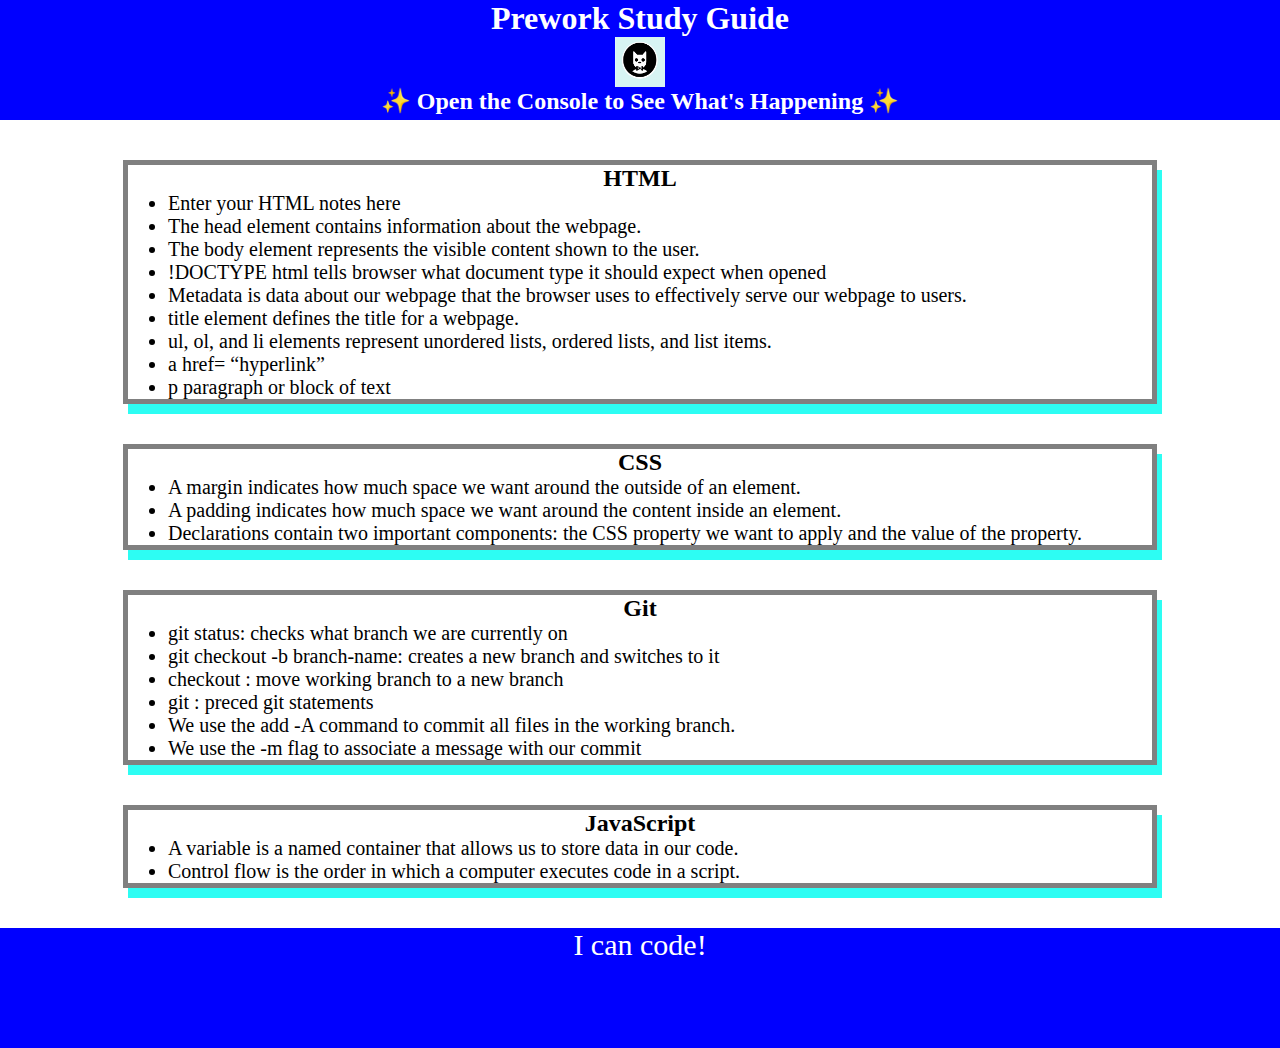
<file: index.html>
<!DOCTYPE html>
<html lang="en">
  <head>
    <meta charset="UTF-8" />
    <meta http-equiv="X-UA-Compatible" content="IE=edge" />
    <meta name="viewport" content="width=device-width, initial-scale=1.0" />
    <link rel="stylesheet" href="./assets/style.css">
    <title>Prework Study Guide</title>
  </head>
  <body>
    <header id="top">
      <h1>Prework Study Guide</h1>
      <img src="./assets/bowtie-cat.png" alt="Profile image of cat wearing a bow tie." />
      <h2>✨ Open the Console to See What's Happening ✨</h2>
    </header>
    <main>
      <section class="card" id="html-section">
        <h2>HTML</h2>
        <ul>
          <li>Enter your HTML notes here</li>
          <li>The head element contains information about the webpage.</li>
          <li>The body element represents the visible content shown to the user.</li>
          <li>!DOCTYPE html tells browser what document type it should expect when opened
          </li>
          <li>Metadata is data about our webpage that the browser uses to effectively serve our webpage to users.</li>
          <li>title element defines the title for a webpage.</li>
          <li>ul, ol, and li elements represent unordered lists, ordered lists, and list items.</li>
          <li>a href= “hyperlink”</li>
          <li>p paragraph or block of text
          </li>
        </ul>
      </section>
   
      <section class="card" id="css-section">
        <h2>CSS</h2>
     <ul>
      <li>A margin indicates how much space we want around the outside of an element.</li>
      <li>A padding indicates how much space we want around the content inside an element.</li>
      <li>Declarations contain two important components: the CSS property we want to apply and the value of the property.</li>
     </ul>
      </section>
   
      <section class="card" id="git-section">
        <h2>Git</h2>
     <ul>
      <li>git status: checks what branch we are currently on</li>
      <li>git checkout -b branch-name: creates a new branch and switches to it</li>
      <li>checkout : move working branch to a new branch</li>
      <li>git : preced git statements
      </li>
      <li>We use the add -A command to commit all files in the working branch.</li>
      <li>We use the -m flag to associate a message with our commit</li>
     </ul>
      </section>
   
      <section class="card" id="javascript-section">
        <h2>JavaScript</h2>
     <ul>
      <li>A variable is a named container that allows us to store data in our code.</li>
      <li>Control flow is the order in which a computer executes code in a script.</li>
    </ul>
      </section>
    </main>

    <footer>
      <p>I can code!</p>
    </footer>
    <script src="./assets/script.js"></script>
  </body>
</html>
</file>
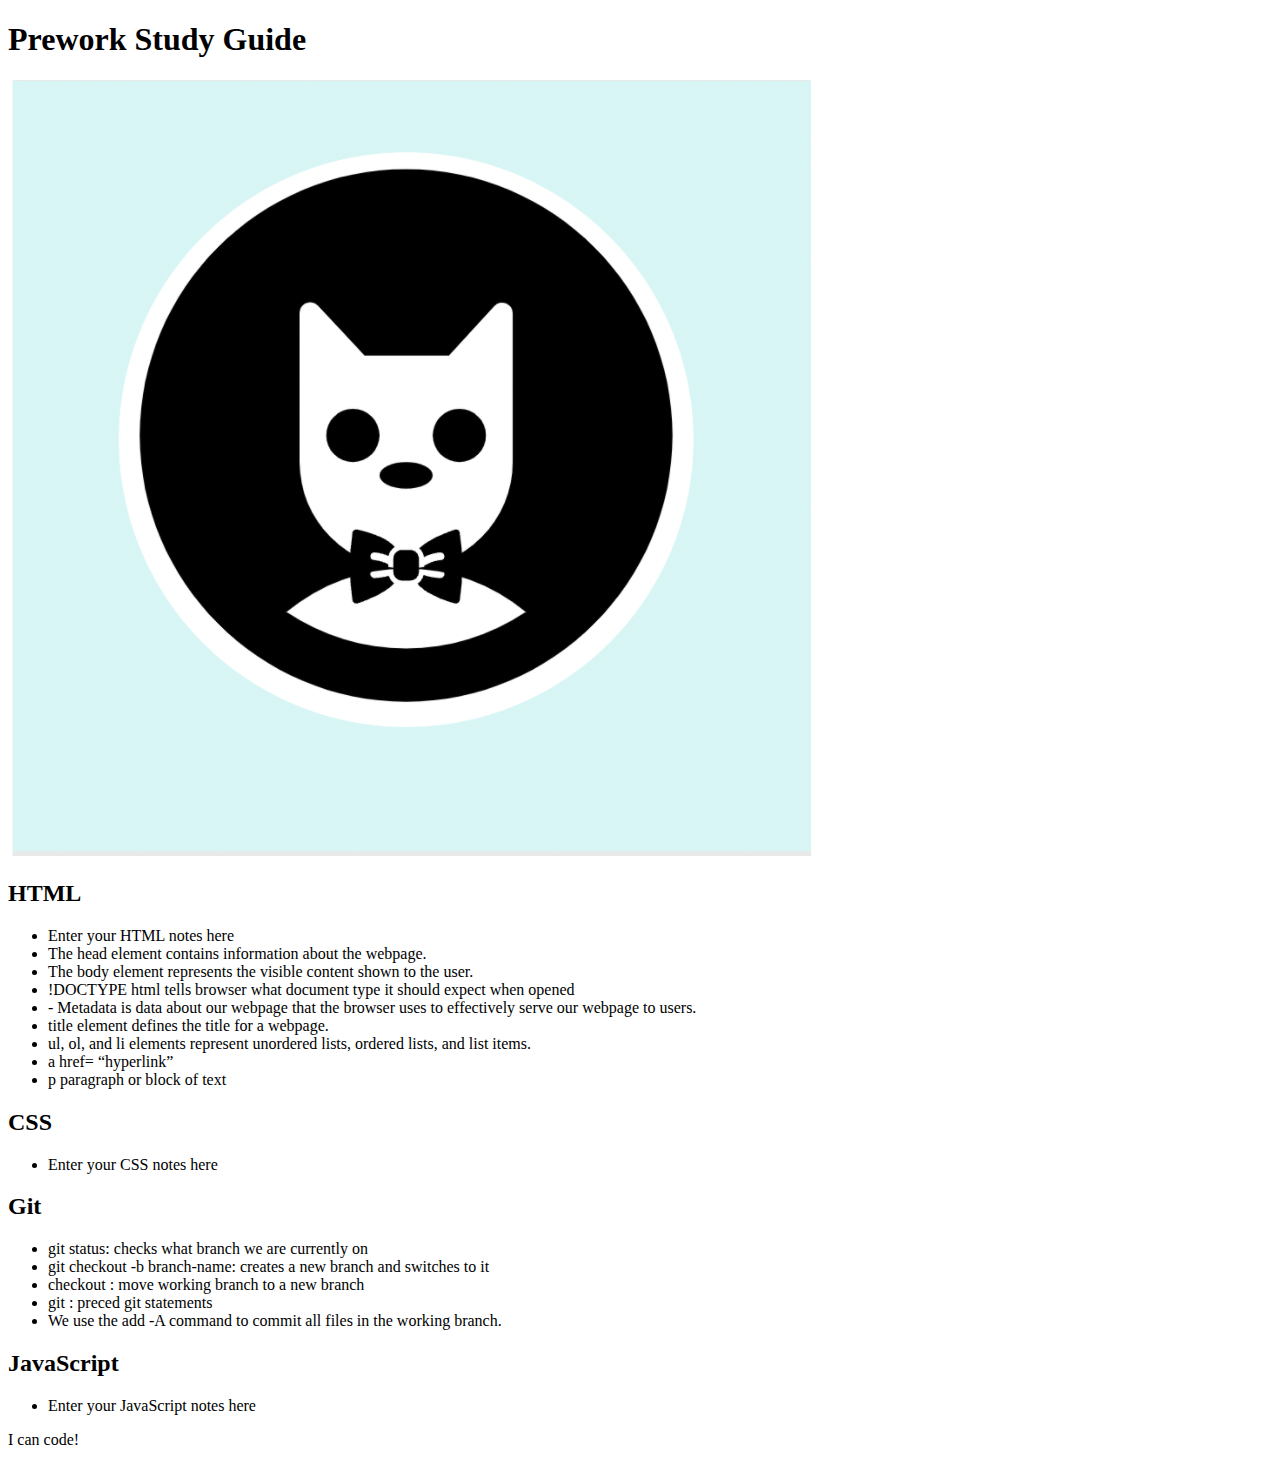
<file: prework-study-guide/index.html>
<!DOCTYPE html>
<html lang="en">
  <head>
    <meta charset="UTF-8" />
    <meta http-equiv="X-UA-Compatible" content="IE=edge" />
    <meta name="viewport" content="width=device-width, initial-scale=1.0" />
    <title>Prework Study Guide</title>
  </head>
  <body>
    <header id="top">
      <h1>Prework Study Guide</h1>
      <img src="./assets/bowtie-cat.png" alt="Profile image of cat wearing a bow tie." />
    </header>
    <main>
      <section class="card" id="html-section">
        <h2>HTML</h2>
        <ul>
          <li>Enter your HTML notes here</li>
          <li>The head element contains information about the webpage.</li>
          <li>The body element represents the visible content shown to the user.</li>
          <li>!DOCTYPE html tells browser what document type it should expect when opened
          </li>
          <li>- Metadata is data about our webpage that the browser uses to effectively serve our webpage to users.</li>
          <li>title element defines the title for a webpage.</li>
          <li>ul, ol, and li elements represent unordered lists, ordered lists, and list items.</li>
          <li>a href= “hyperlink”</li>
          <li>p paragraph or block of text
          </li>
        </ul>
      </section>
   
      <section class="card" id="css-section">
        <h2>CSS</h2>
     <ul>
       <li>Enter your CSS notes here</li>
     </ul>
      </section>
   
      <section class="card" id="git-section">
        <h2>Git</h2>
     <ul>
      <li>git status: checks what branch we are currently on</li>
      <li>git checkout -b branch-name: creates a new branch and switches to it</li>
      <li>checkout : move working branch to a new branch</li>
      <li>git : preced git statements
      </li>
      <li>We use the add -A command to commit all files in the working branch.</li>
     </ul>
      </section>
   
      <section class="card" id="javascript-section">
        <h2>JavaScript</h2>
     <ul>
       <li>Enter your JavaScript notes here</li>
     </ul>
      </section>
    </main>

    <footer>
      <p>I can code!</p>
    </footer>
  </body>
</html>
</file>
<file: assets/style.css>
* {
    margin: 0;
    padding: 0;
}
header,
footer {
    width: 100%;
    height: 120px;
    background-color: blue;
    color: white;
}
h1,
h2 {
    text-align: center;
}
img {
    display: block;
    height: 50px;
    width: 50px;
    margin-left: auto;
    margin-right: auto;
}
ul {
    padding-left: 40px;
    font-size: 20px;
}
p {
    text-align: center;
    font-size: 30px;
  }
  .card {
    width: 80%;
    margin: 40px auto;
    border: 5px solid gray;
    box-shadow: 5px 10px #2DFDF3;
  }
</file>
